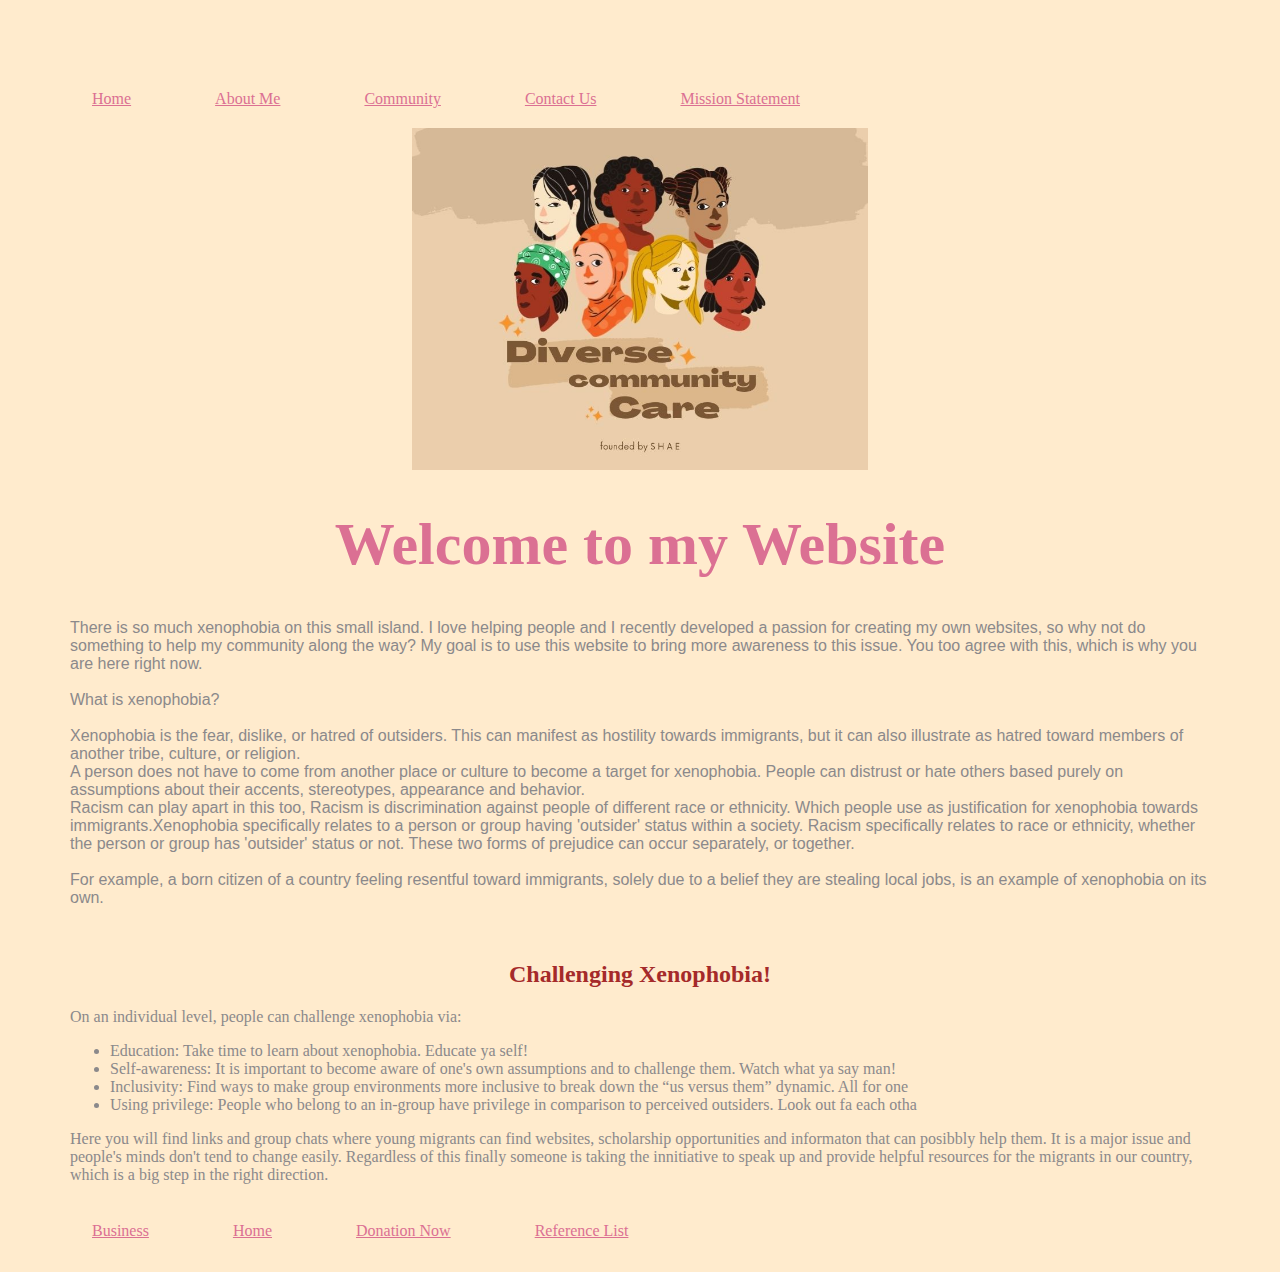
<file: index.html>
<!DOCTYPE html>
<html>
    <head>
<title>
 Website
</title>
<link rel="stylesheet" href="style.css">
    </head>
    <body>
        <nav>
            <a href="index.html">Home</a>
            <a href="About Me.html">About Me</a>
            <a href="Community.html">Community</a>
            <a href="Contact.html">Contact Us</a>
            <a href="Missionstatement.html">Mission Statement</a>
        </nav>    

<br>   <br>
<img src="Diverse.jpg" alt="logo">


<center>
<h1>Welcome to my Website</h1>
</center>        
<p>There is so much xenophobia on this small island. I love helping people and I recently developed a passion for creating my own
   websites, so why not do something to help my community along the way? My goal is to use this website to bring more awareness
   to this issue. You too agree with this, which is why you are here right now.

<br> <br> What is xenophobia? <br> <br
<p2> Xenophobia is the fear, dislike, or hatred of outsiders. This can manifest as hostility towards immigrants, but it 
    can also illustrate as hatred toward members of another tribe, culture, or religion.</p2>
    <br> A person does not have to come from another place or culture to become a target for xenophobia. People can 
    distrust or hate others based purely on assumptions about their accents, stereotypes, appearance and behavior.
    <br> Racism can play apart in this too, Racism is discrimination against people of different race or ethnicity. 
    Which people use as justification for xenophobia towards immigrants.Xenophobia specifically relates to a person or group 
    having 'outsider' status within a society. Racism specifically relates to race or ethnicity, whether the person or group has
     'outsider' status or not. These two forms of prejudice can occur separately, or together.
     <br>
     <br>
    For example, a born citizen of a country feeling resentful toward immigrants, solely due to a belief they are stealing local jobs,
    is an example of xenophobia on its own.

<center>
<br> <h2>Challenging Xenophobia!</h2> </p> 
</center>
On an individual level, people can challenge xenophobia via:
<ul>
<li>Education: Take time to learn about xenophobia. Educate ya self!</li>
<li>Self-awareness: It is important to become aware of one's own assumptions and to challenge them. Watch what ya say man!</li>
<li>Inclusivity: Find ways to make group environments more inclusive to break down the “us versus them” dynamic. All for one </li>
<li>Using privilege: People who belong to an in-group have privilege in comparison to perceived outsiders. Look out fa each otha</li> 
</ul>

 <p4> Here you will find links and group chats where young migrants can find websites, scholarship opportunities and informaton 
      that can posibbly help them. It is a major issue and people's minds don't tend to change easily. Regardless of this finally 
      someone is taking the innitiative to speak up and provide helpful resources for the migrants in our country, which is a big
      step in the right direction. </p4>   
<br> <br>
    <footer>
        <a href="business.html">Business</a>
        <a href="index.html">Home</a>
        <a href="Donation.html">Donation Now</a>
        <a href="Reference.html">Reference List</a>
    </footer>  

      </body>
</html>
</file>
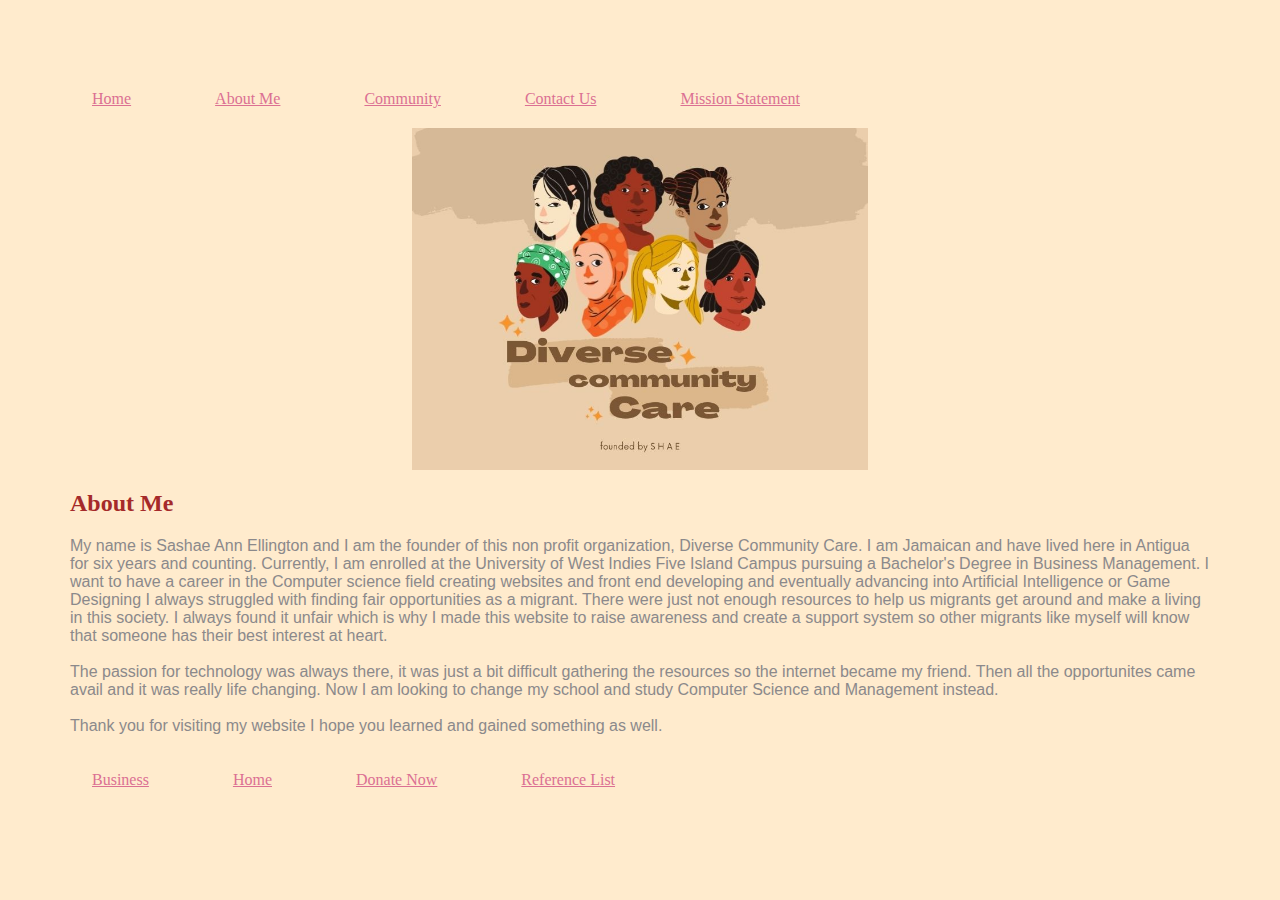
<file: About Me.html>
<!DOCTYPE html>
<html>
    <head>
<title>
 About Me
</title>
<link rel="stylesheet" href="style.css">
    </head>
    <body>
        <nav>
        <a href="index.html">Home</a>
            <a href="About Me.html">About Me</a>
            <a href="Community.html">Community</a>
            <a href="Contact.html">Contact Us</a>
            <a href="Missionstatement.html">Mission Statement</a>
        </nav>    
<br>   <br>
        <img src="Diverse.jpg" alt="logo">
<h2> About Me </h2>
<p> My name is Sashae Ann Ellington and I am the founder of this non profit organization, Diverse Community Care. I am Jamaican 
    and have lived here in Antigua for six years and counting. Currently, I am enrolled at the University of West Indies Five 
    Island Campus pursuing a Bachelor's Degree in Business Management. I want to have a career in the Computer science field 
    creating websites and front end developing and eventually advancing into Artificial Intelligence or Game Designing I always 
    struggled with finding fair opportunities as a migrant. There were just not enough  resources to help us migrants get around 
    and make a living in this society. I always found it unfair which is why I made this website to raise awareness and create a 
    support system so other migrants like myself will know that someone has their best interest at heart. 

    <br> <br> 
    The passion for technology was always there, it was just a bit difficult gathering the resources so the internet became my 
    friend. Then all the opportunites came avail and it was really life changing. Now I am looking to change my school and study
    Computer Science and Management instead. 
<br> <br> Thank you for visiting my website I hope you learned and gained something as well. 
</p>
<footer>
    <a href="business.html">Business</a>
    <a href="index.html">Home</a>
    <a href="Donation.html">Donate Now</a>
    <a href="Reference.html">Reference List</a>
</footer>  

    </body>
</html>
</file>
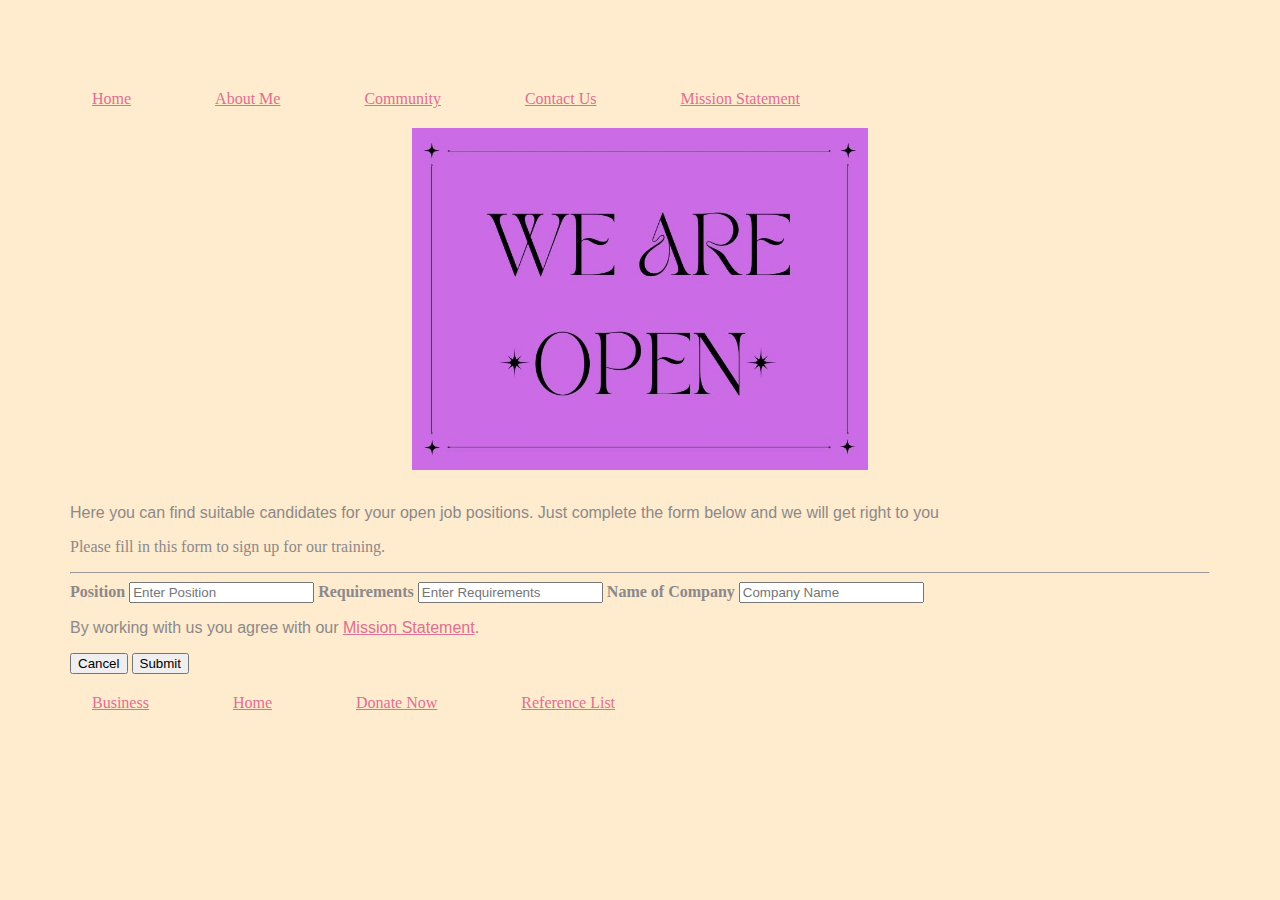
<file: business.html>
<!DOCTYPE html>
<html>
    <head>
<title>
 Business
</title>
<link rel="stylesheet" href="style.css">
    </head>
    <body>
        <nav>
        <a href="index.html">Home</a>
            <a href="About Me.html">About Me</a>
            <a href="Community.html">Community</a>
            <a href="Contact.html">Contact Us</a>
            <a href="Missionstatement.html">Mission Statement</a>
        </nav>    

<br> <br> 
<img src="business.jpg" alt="Open sign"
<br> <br>
<p>Here you can find suitable candidates for your open job positions. Just complete the form below and we will get right to you</p>

<form action="action_page.php"
      <p>Please fill in this form to sign up for our training.</p>
      <hr>
  
      <label for="Postion"><b>Position</b></label>
      <input type="text" placeholder="Enter Position" name="Position" required>
  
      <label for="rqmts"><b>Requirements</b></label>
      <input type="Requirments" placeholder="Enter Requirements" name="rqmts" required>
  
      <label for="bsn-nme"><b>Name of Company</b></label>
      <input type="Company" placeholder="Company Name" name="bsn-nme" required>
  
  
      <p>By working with us you agree with our <a href="Missionstatement.html" >Mission Statement</a>.</p>
  
      <div class="clearfix">
        <button type="button" class="cancelbtn">Cancel</button>
        <button type="submit" class="signupbtn">Submit</button>
      </div>
    </div>
  </form>
  <footer>
    <a href="business.html">Business</a>
    <a href="index.html">Home</a>
    <a href="Donation.html">Donate Now</a>
    <a href="Reference.html">Reference List</a>
</footer>
</file>
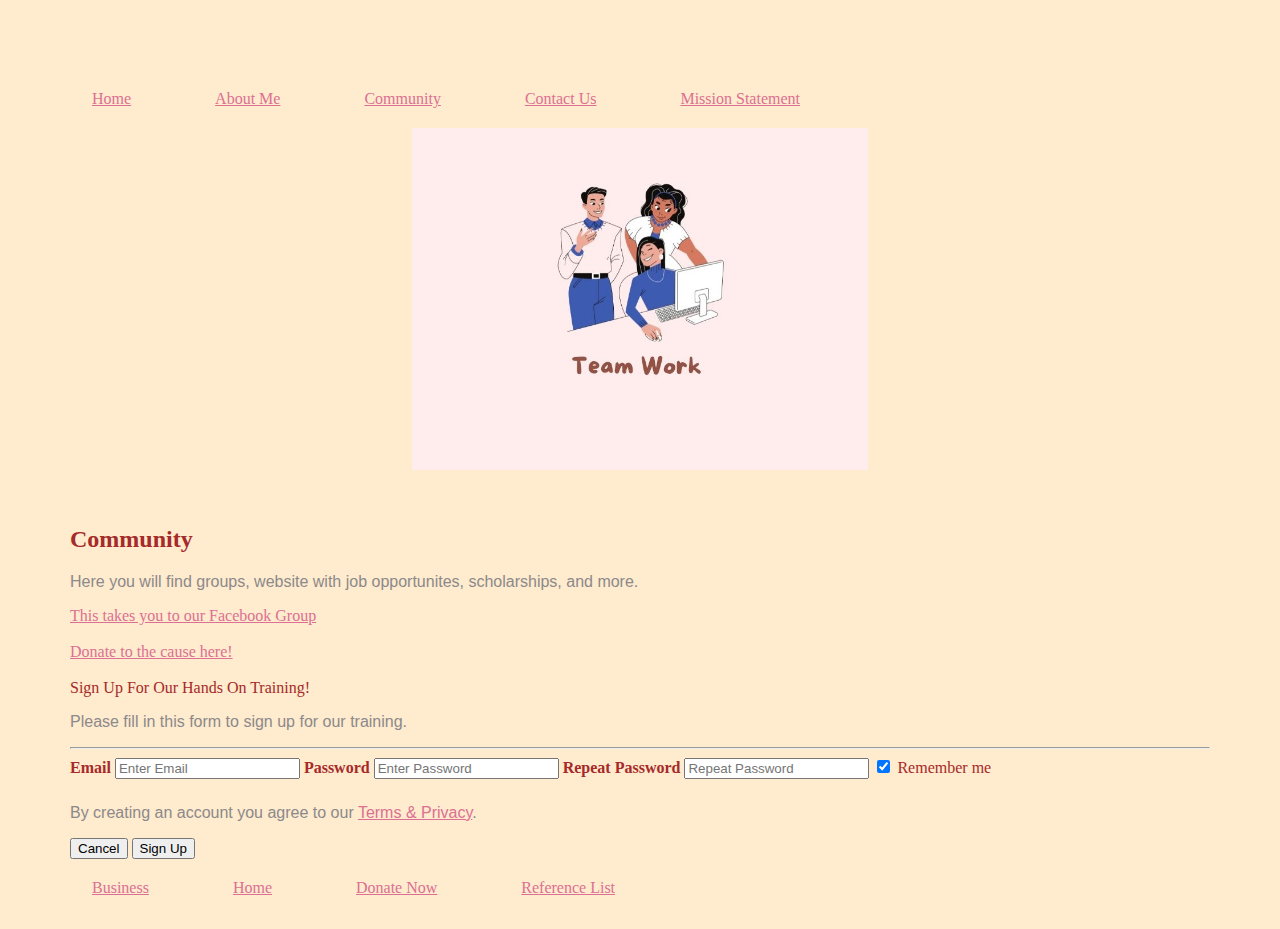
<file: Community.html>
<!DOCTYPE html>
<html>
    <head>
<title>
 Community
</title>
<link rel="stylesheet" href="style.css">
    </head>
    <body>
        <nav>
        <a href="index.html">Home</a>
            <a href="About Me.html">About Me</a>
            <a href="Community.html">Community</a>
            <a href="Contact.html">Contact Us</a>
            <a href="Missionstatement.html">Mission Statement</a>
        </nav>    
<br>   <br>
<img src="e.jpg" alt="unity">
<br> <br>

<h2> Community</h2>

<p>Here you will find groups, website with job opportunites, scholarships, and more.</p>

<a href="https://www.facebook.com/groups/1670057040178234/?ref=share&mibextid=S66gvF">This takes you to our Facebook Group</a>
<br> <br>
<a href="https://www.justgiving.com/crowdfunding/donate-here?utm_term=8qVGwjVVv">Donate to the cause here!</a>
<br> <br>

<form action="action_page.php"

     <span style="color: brown;" <h2>Sign Up For Our Hands On Training! </h2> </span>
      <p>Please fill in this form to sign up for our training.</p>
      <hr>
  
      <label for="email"><b>Email</b></label>
      <input type="text" placeholder="Enter Email" name="email" required>
  
      <label for="psw"><b>Password</b></label>
      <input type="password" placeholder="Enter Password" name="psw" required>
  
      <label for="psw-repeat"><b>Repeat Password</b></label>
      <input type="password" placeholder="Repeat Password" name="psw-repeat" required>
  
      <label>
        <input type="checkbox" checked="checked" name="remember" style="margin-bottom:15px"> Remember me
      </label>
  
      <p>By creating an account you agree to our <a href="index.html" >Terms & Privacy</a>.</p>
  
      <div class="clearfix">
        <button type="button" class="cancelbtn">Cancel</button>
        <button type="submit" class="signupbtn">Sign Up</button>
      </div>
    </div>
  </form>

  <footer>
    <a href="business.html">Business</a>
    <a href="index.html">Home</a>
    <a href="Donation.html">Donate Now</a>
    <a href="Reference.html">Reference List</a>
</footer>
</file>
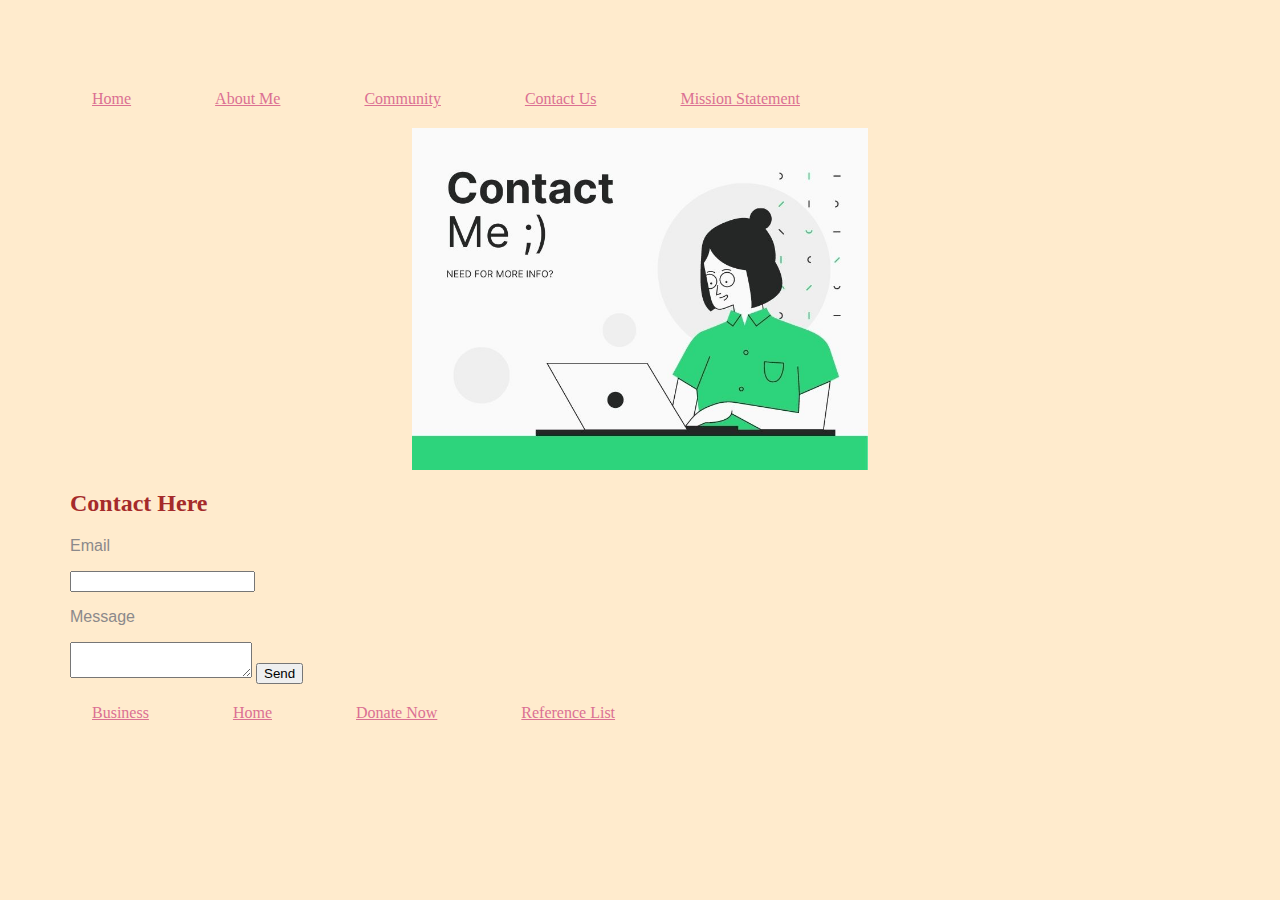
<file: Contact.html>
<!DOCTYPE html>
<html>
    <head>
<title>
 Contact
</title>
<link rel="stylesheet" href="style.css">
    </head>
    <body>
        <nav>
        <a href="index.html">Home</a>
            <a href="About Me.html">About Me</a>
            <a href="Community.html">Community</a>
            <a href="Contact.html">Contact Us</a>
            <a href="Missionstatement.html">Mission Statement</a>
        </nav>    
<br>   <br>
<img src="Contact Me!.jpg" alt="Contact Me Sign"
<div class="contact=form">
    <h2 class="contact-title">Contact Here</h2>
    <p>Email</p>
    <input>
    <p>Message</p>
    <textarea></textarea>
    <button type="submit" class="signupbtn">Send</button>
</div>
<footer>
    <a href="business.html">Business</a>
    <a href="index.html">Home</a>
    <a href="Donation.html">Donate Now</a>
    <a href="Reference.html">Reference List</a>
</footer>
</file>
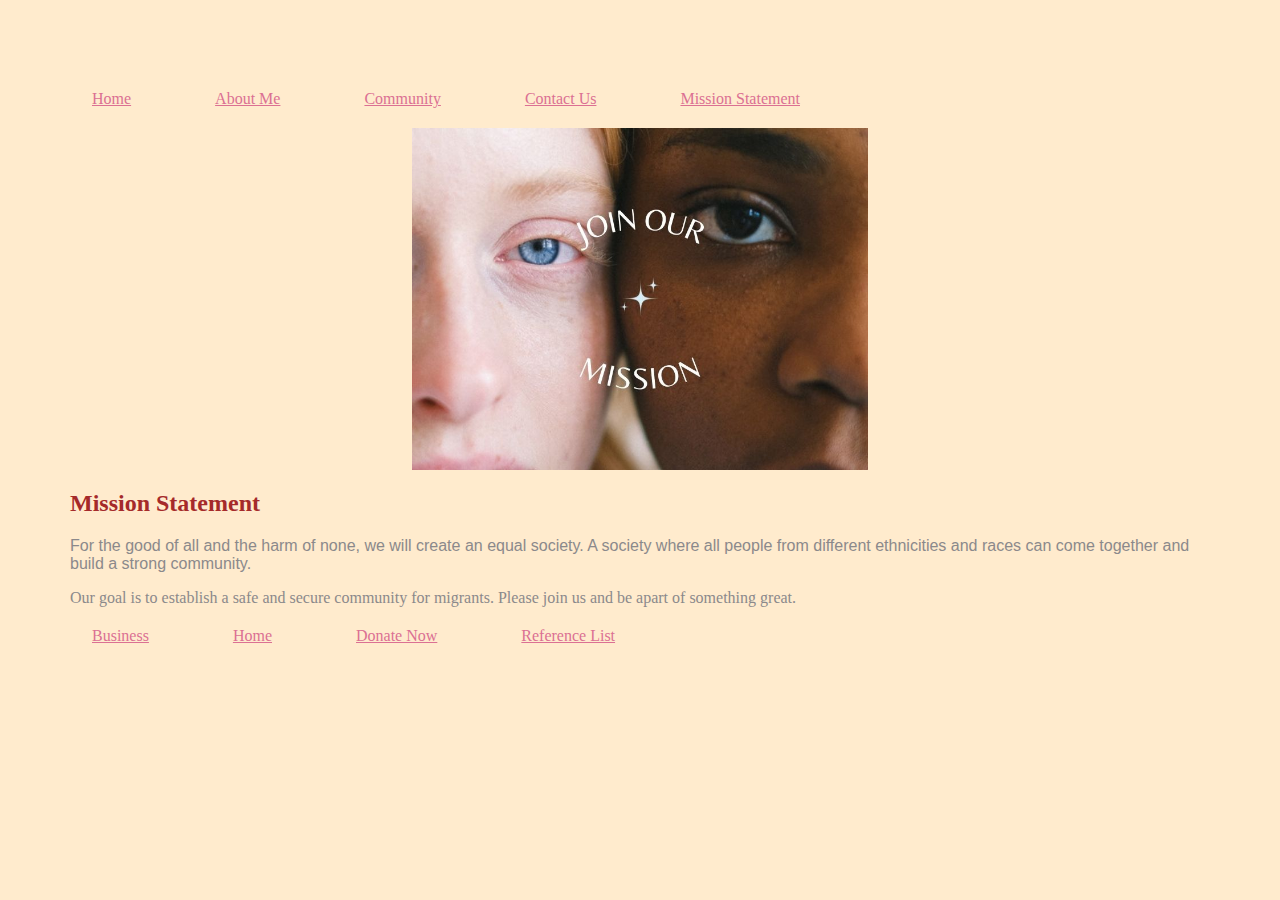
<file: Missionstatement.html>
<!DOCTYPE html>
<html>
    <head>
<title>
 Mission Statement
</title>
<link rel="stylesheet" href="style.css">
    </head>
    <body>
        <nav>
            <a href="index.html">Home</a>
            <a href="About Me.html">About Me</a>
            <a href="Community.html">Community</a>
            <a href="Contact.html">Contact Us</a>
            <a href="Missionstatement.html">Mission Statement</a>
        </nav>    
        <br> <br>
        <img src="Untitled design.jpg" alt="Mission">

        <h2>Mission Statement</h2>
        <p>For the good of all and the harm of none, we will create an equal society. A society where all 
            people from different ethnicities and races can come together and build a strong community.</p>

       <p1> Our goal is to establish a safe and secure community for migrants. Please join us and be apart of something great.</p1>     
      
       <footer>
        <a href="business.html">Business</a>
        <a href="index.html">Home</a>
        <a href="Donation.html">Donate Now</a>
        <a href="Reference.html">Reference List</a>
    </footer>
</file>
<file: style.css>
p {
    color: rgb(139, 137, 139);
    font-family: 'Franklin Gothic Medium', 'Arial Narrow', Arial, sans-serif
}

h1 {
    color: palevioletred;
    font-size: 60px;
    font-family: cursive;
}

h2 {
    color: brown
}

body {
    background-color: blanchedalmond;
    margin: 70px;
    color: rgb(139, 137, 139);
}

p1 {
    color: rgb(139, 137, 139);
}

img {
    width: 40%;
    height: 40%;
    display: block;
    margin: 0 auto;

}

p4 {
    color: rgb(139, 137, 139);
}

p5 {
    color: royalblue
}

nav a {
    display: block;
    margin-right: 40px;
    padding: 5px solid rebeccapurple;
    color: palevioletred;
    padding: 20px 22px;
    float: left;
}

h2 {
    color: brown;
}

a {
    color: palevioletred;
}

h2 {
    color: brown;
}

footer a {
    display: block;
    margin-right: 40px;
    padding: 5px solid rebeccapurple;
    color: palevioletred;
    padding: 20px 22px;
    float: left;
}
</file>
